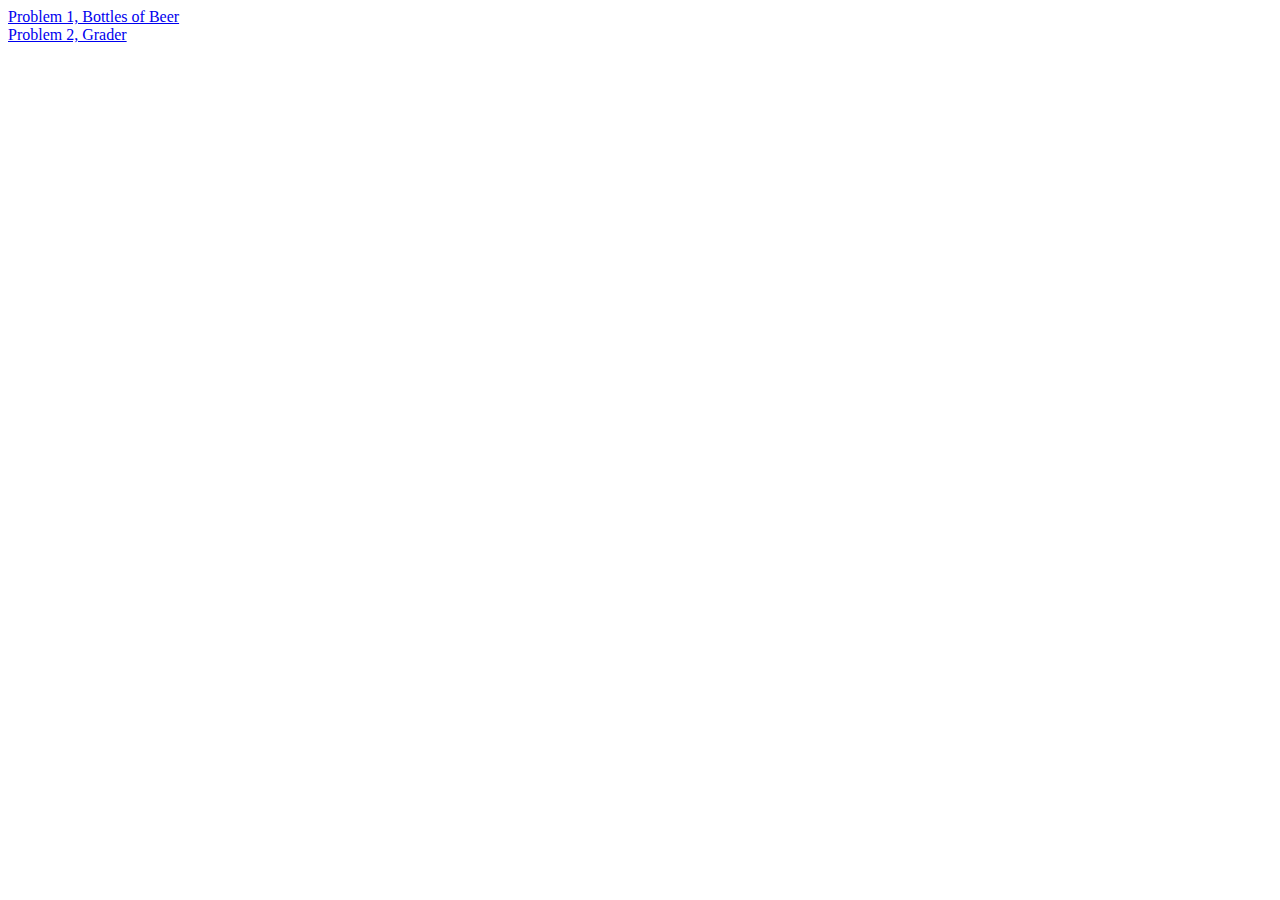
<file: index.html>
<!DOCTYPE html>
<html lang="en">

<head>
    <meta charset="UTF-8">
    <meta name="viewport" content="width=device-width, initial-scale=1.0">
    <title>Week 9 Lab</title>
</head>

<body>
    <a href="Bottles/bottles.html">Problem 1, Bottles of Beer</a>
    <br>
    <a href="Grader/grader.html">Problem 2, Grader</a>
</body>

</html>
</file>
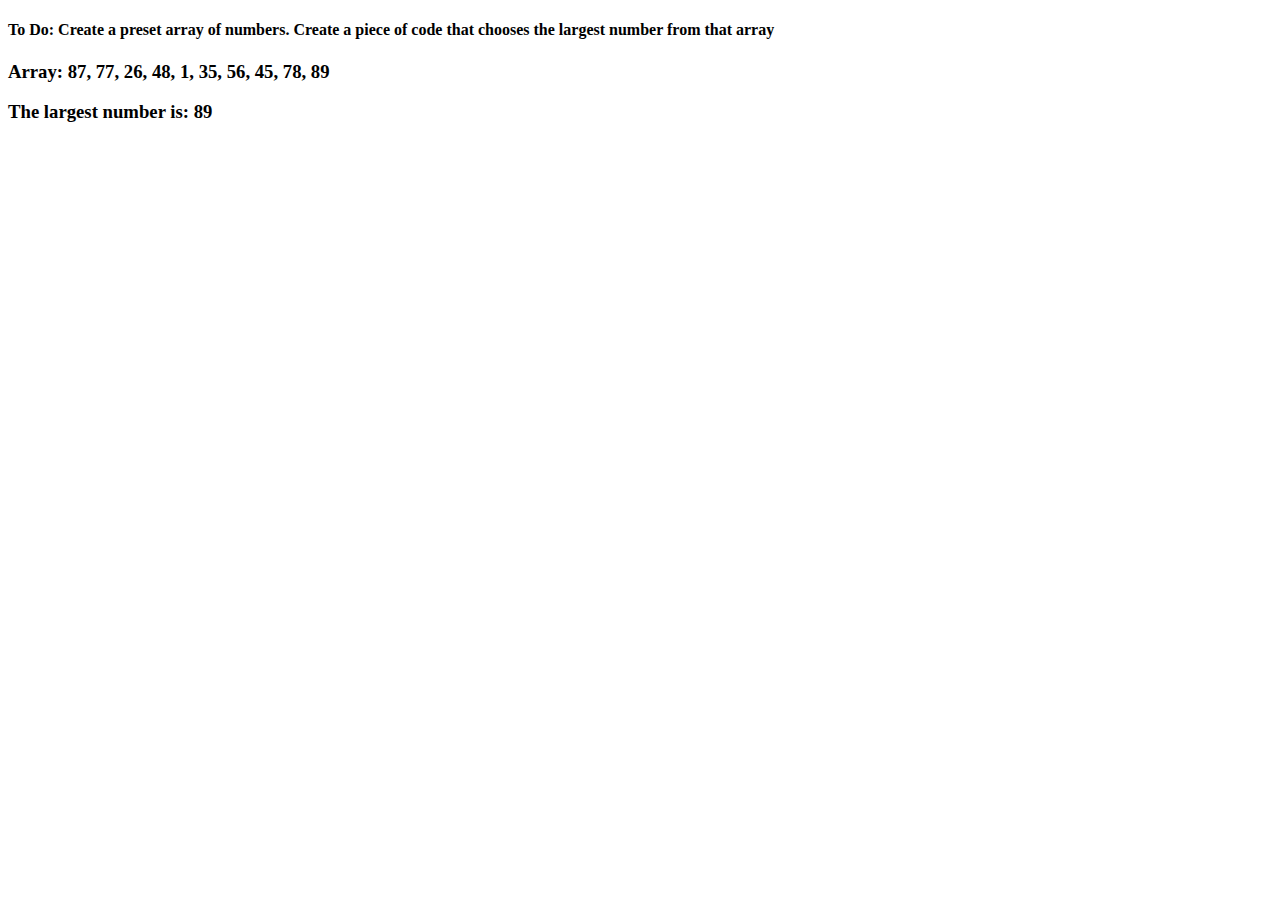
<file: Week10/index.html>
<!DOCTYPE html>
<html lang="en">

<head>
    <meta charset="UTF-8">
    <meta name="viewport" content="width=device-width, initial-scale=1.0">
    <title>Question 4</title>
</head>

<body>
    <h4> To Do: Create a preset array of numbers. Create a piece of code that chooses the largest number from that array
    </h4>
    <h3 id="array">Array: </h3>
    <h3 id="largest">The largest number is: </h3>

    <script src="scripts/script.js"></script>
</body>

</html>
</file>
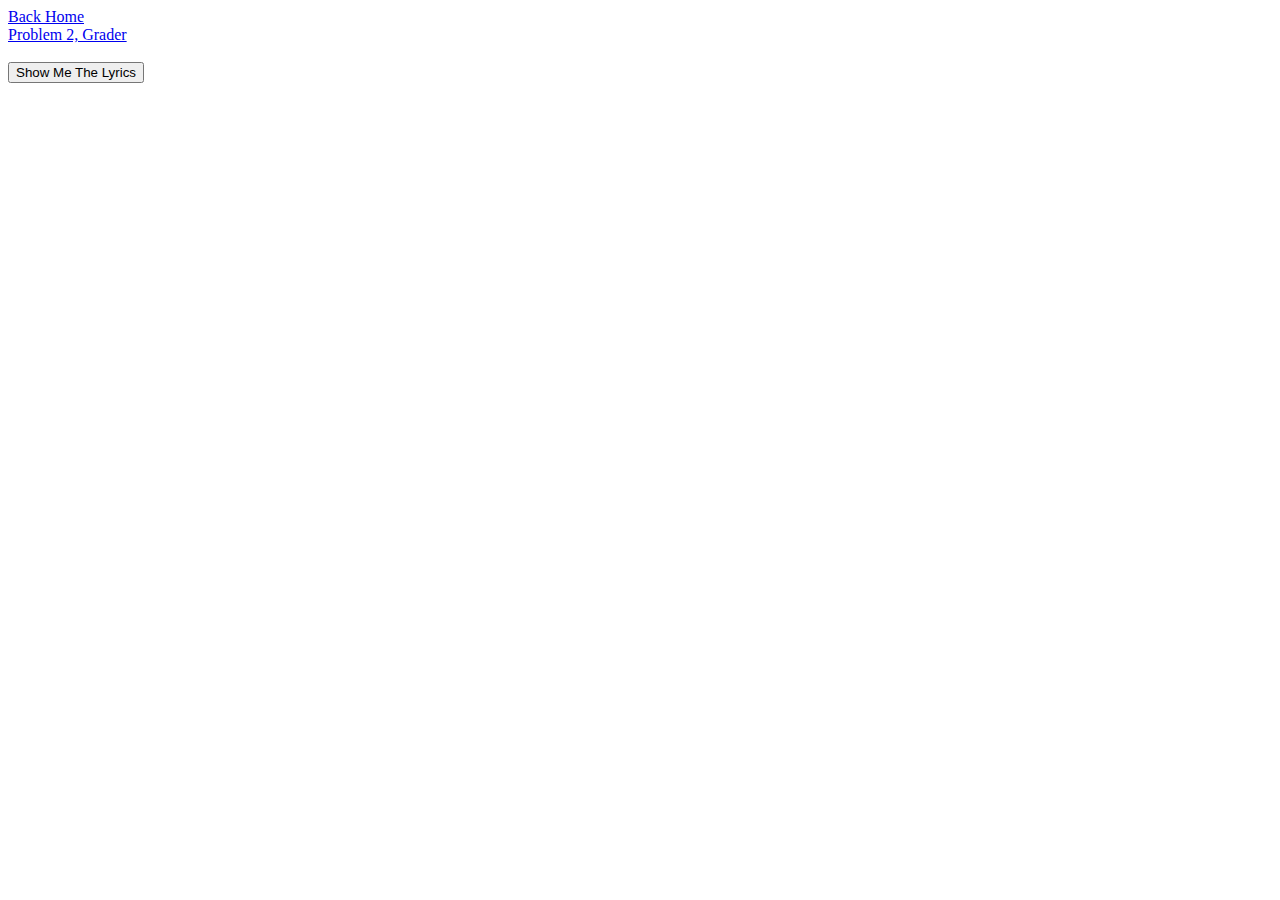
<file: Bottles/bottles.html>
<!DOCTYPE html>
<html lang="en">

<head>
    <meta charset="UTF-8">
    <meta name="viewport" content="width=device-width, initial-scale=1.0">
    <title>Bottles</title>
</head>

<body>
    <a href="../index.html">Back Home</a>
    <br>
    <a href="../Grader/grader.html">Problem 2, Grader</a>
    <br>
    <br>
    <button id="print-button" type="button">Show Me The Lyrics</button>

    <div id="song-lyrics"></div>
    <script src="../scripts/bottles.js"></script>

</body>

</html>
</file>
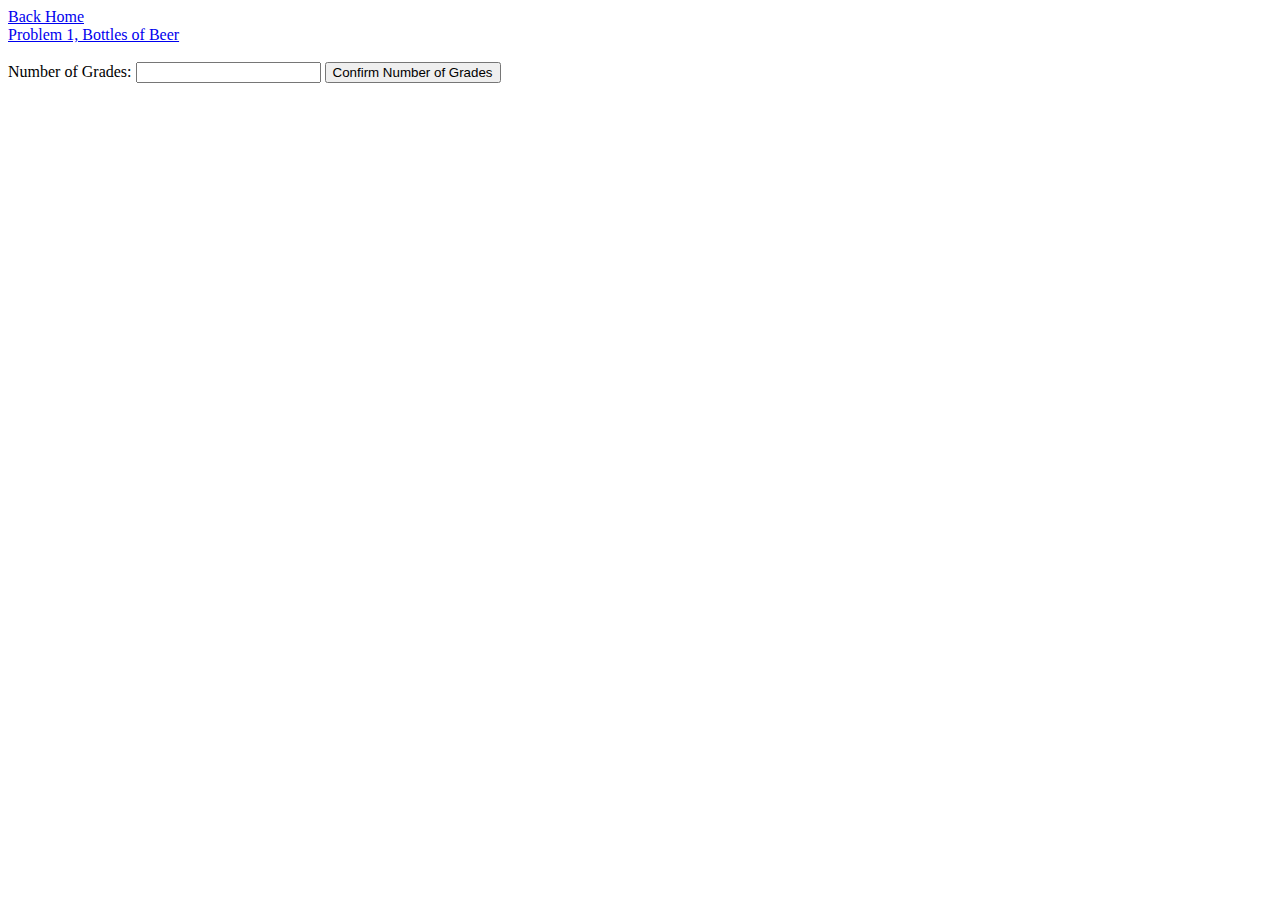
<file: Grader/grader.html>
<!DOCTYPE html>
<html lang="en">

<head>
    <meta charset="UTF-8">
    <meta name="viewport" content="width=device-width, initial-scale=1.0">
    <link rel="stylesheet" href="../styles/style.css">
    <title>Grader</title>
</head>

<body>
    <a href="../index.html">Back Home</a>
    <br>
    <a href="../Bottles/bottles.html">Problem 1, Bottles of Beer</a>
    <br>
    <br>
    <div id="initial-input">
        <label for="subject-count">Number of Grades:</label>
        <input type="number" id="subject-count" name="subject-count">
        <button id="submit" type="button">Confirm Number of Grades</button>
    </div>
    <div id="container">
    </div>
    <button id="calculate-grade" type="button">Calculate Your Grade</button>
    <div id="results"></div>

    <script src="../scripts/grader.js"></script>
</body>

</html>
</file>
<file: styles/style.css>
#calculate-grade {
    display: none;
}
</file>
